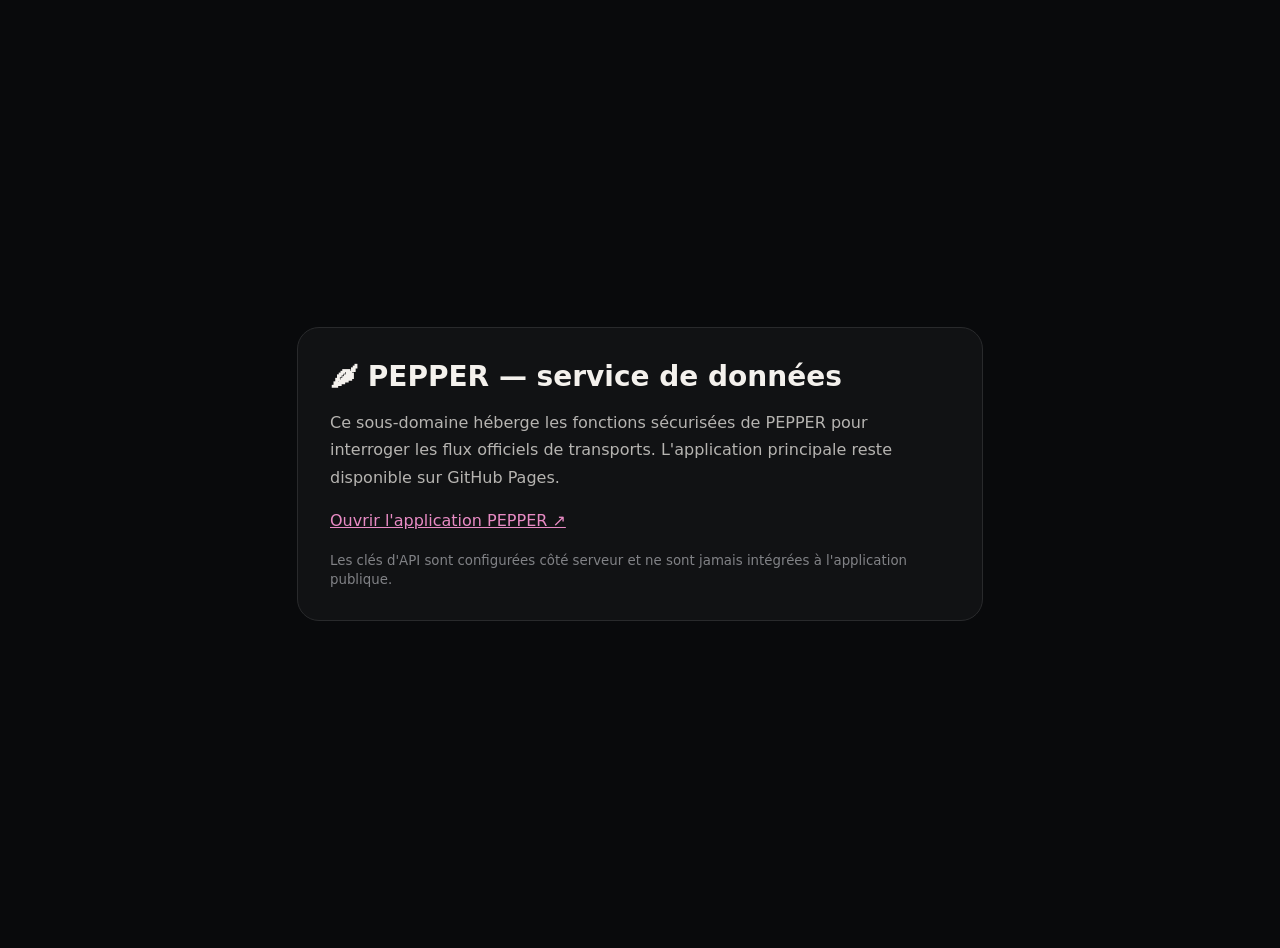
<file: netlify-site/index.html>
<!doctype html>
<html lang="fr">
<head>
<meta charset="utf-8">
<meta name="viewport" content="width=device-width, initial-scale=1">
<meta name="robots" content="noindex">
<title>PEPPER — Service de données</title>
<style>
:root{color-scheme:dark;font-family:Inter,system-ui,sans-serif;background:#090a0c;color:#f4f1ed}
body{min-height:100vh;display:grid;place-items:center;margin:0;padding:24px}
main{max-width:620px;padding:32px;border:1px solid #292a2c;border-radius:22px;background:#111214}
h1{font-size:28px;margin:0 0 12px}p{color:#b6b4b1;line-height:1.7}a{color:#e88bc4}
small{color:#818286}
</style>
</head>
<body>
<main>
<h1>🌶 PEPPER — service de données</h1>
<p>Ce sous-domaine héberge les fonctions sécurisées de PEPPER pour interroger les flux officiels de transports. L'application principale reste disponible sur GitHub Pages.</p>
<p><a href="https://sopp24.github.io/PEPPER/">Ouvrir l'application PEPPER ↗</a></p>
<small>Les clés d'API sont configurées côté serveur et ne sont jamais intégrées à l'application publique.</small>
</main>
</body>
</html>
</file>
